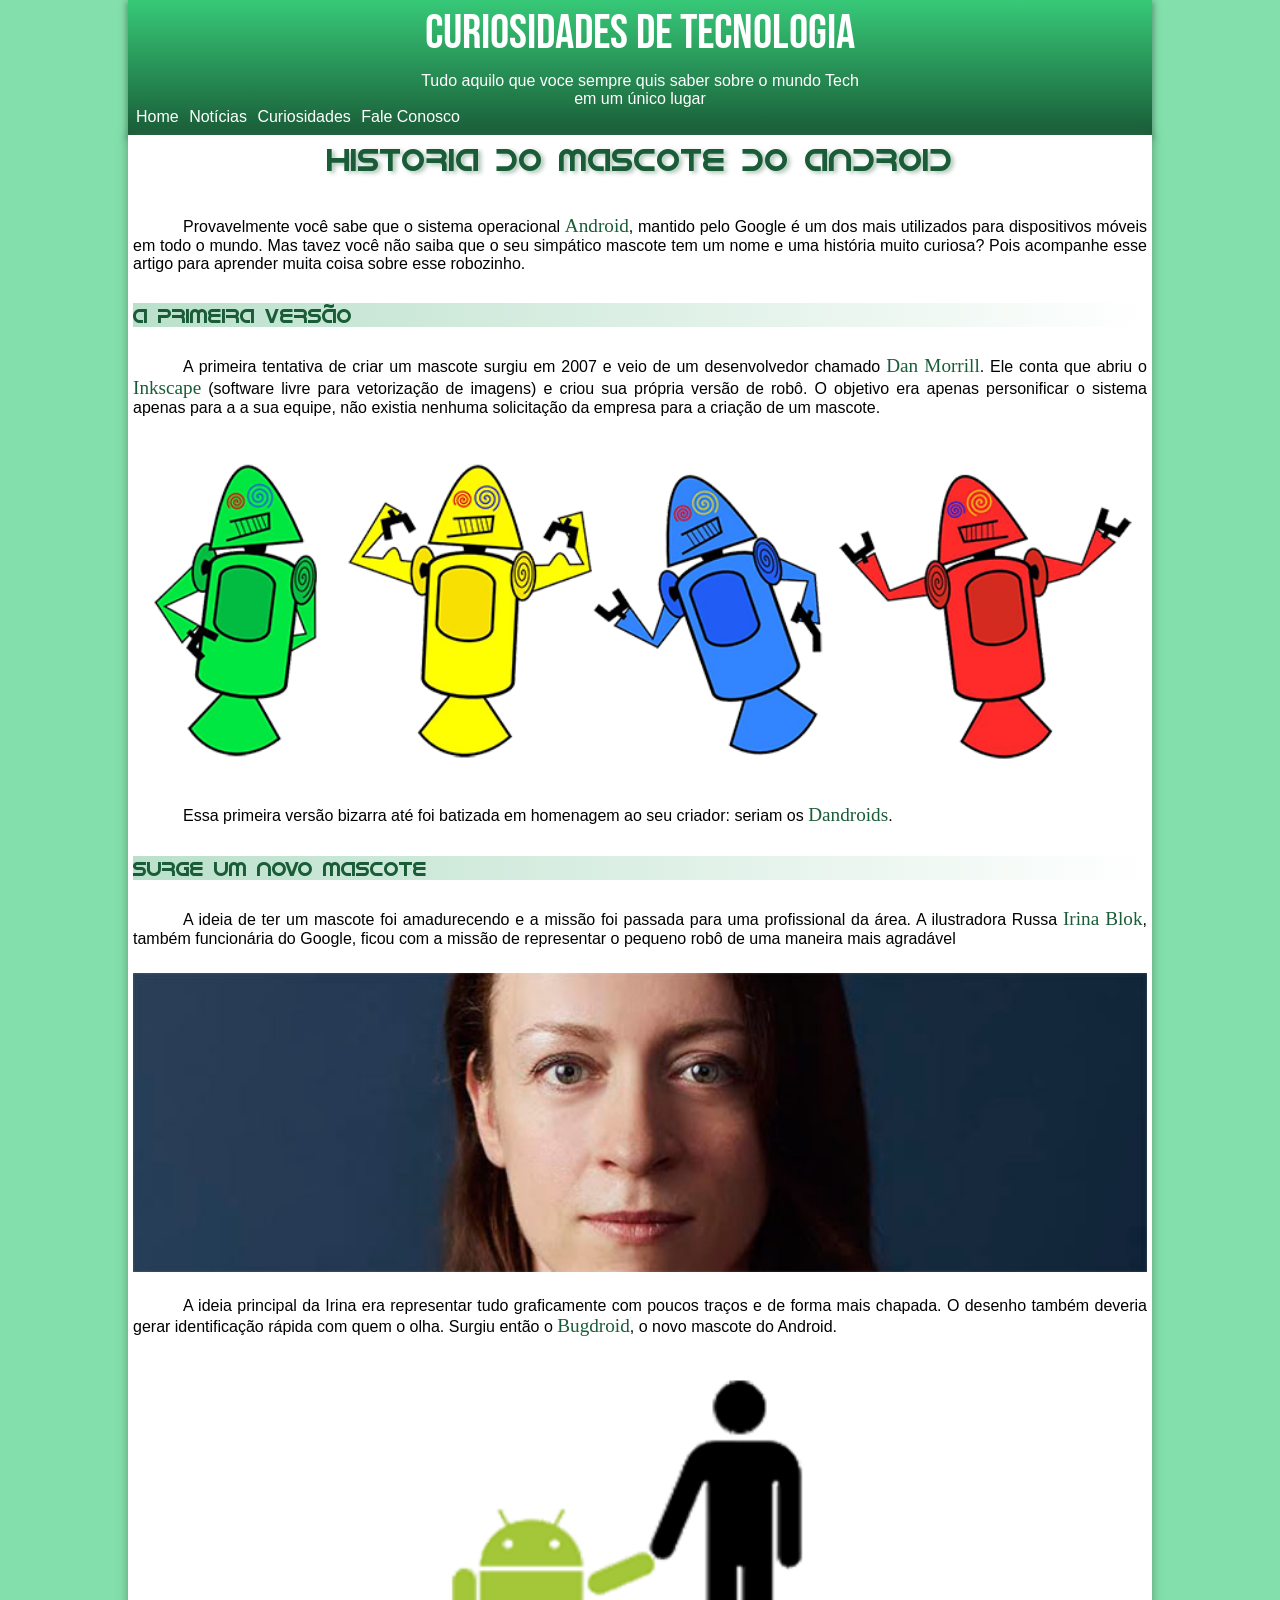
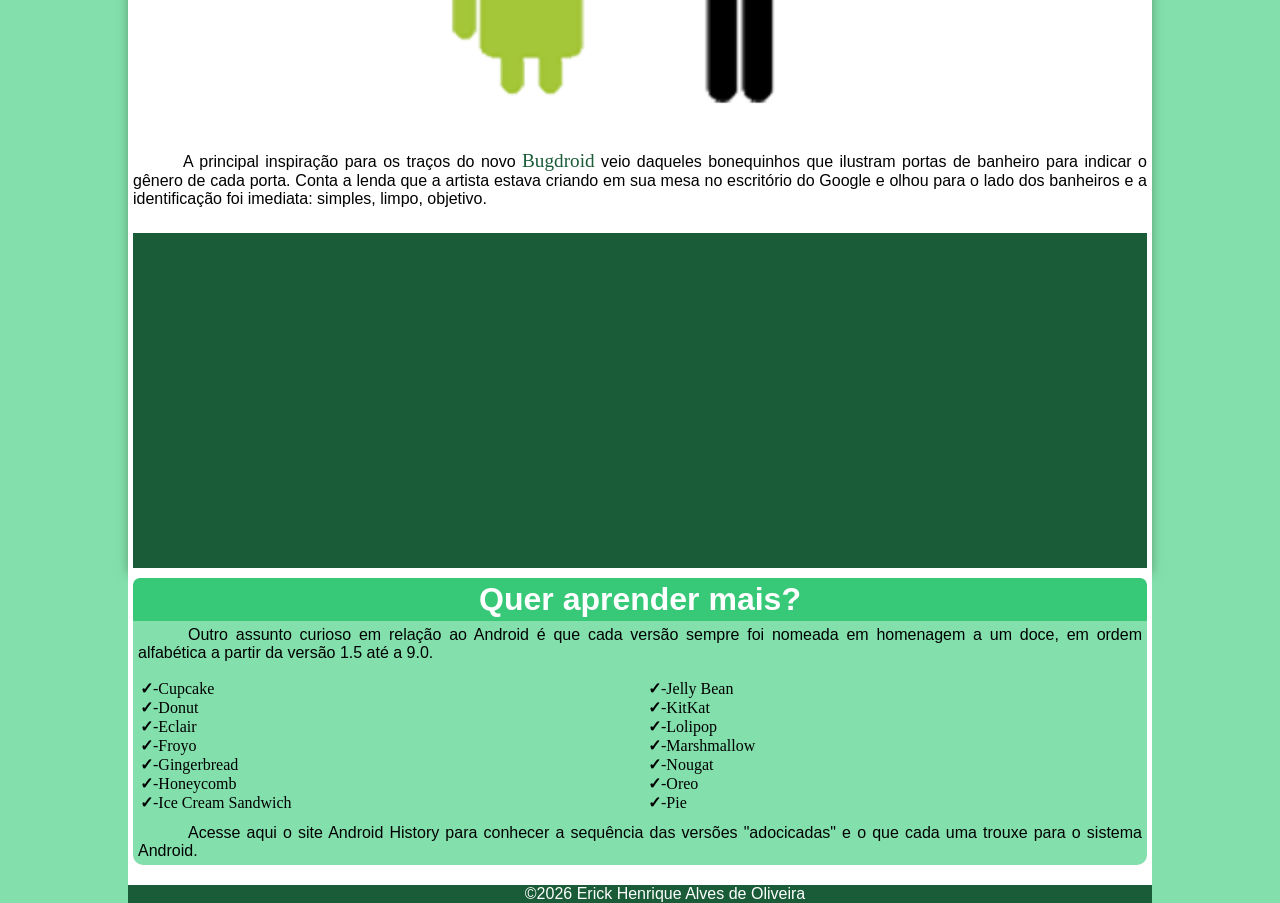
<file: index.html>
<!DOCTYPE html>
<html lang="pt-br">

<head>
    <meta charset="UTF-8">
    <meta name="viewport" content="width=device-width, initial-scale=1.0">
    <title>o android</title>
    <link rel="shortcut icon" href="img/favicon.ico" type="image/x-icon">
    <link rel="stylesheet" href="style.css">
</head>

<body>
    <header id="cabecalho">
        <h1 id="titulo_principal">Curiosidades de Tecnologia</h1>
        <p id="paragrafo">Tudo aquilo que voce sempre quis saber sobre o mundo Tech<br> em um único lugar</p>



        <nav>
            <a id="botoes" href="" rel="next">Home</a>
            <a id="botoes" href="" rel="next">Notícias</a>
            <a id="botoes" href="" rel="next">Curiosidades</a>
            <a id="botoes" href="" rel="next">Fale Conosco</a>
        </nav>
    </header>
    <main>
        <article>
            <h1>Historia do mascote do android</h1>
            <br>
            <p>Provavelmente você sabe que o sistema operacional <a class="link" href="" rel="external">Android</a>,
                mantido pelo
                Google é um dos
                mais utilizados para dispositivos móveis em todo o mundo. Mas tavez você não saiba que o seu simpático
                mascote tem um nome e uma história muito curiosa? Pois acompanhe esse artigo para aprender muita coisa
                sobre esse robozinho.</p>
        </article>
        <section>
            <h2 class="titulos"> A primeira Versão</h2>
            <br>
            <p>A primeira tentativa de criar um mascote surgiu em 2007 e veio de um desenvolvedor chamado <a
                    class="link" href="" rel="external">Dan
                    Morrill</a>. Ele conta que abriu o <a class="link" href="" rel="external">Inkscape</a> (software
                livre para
                vetorização de
                imagens) e criou sua própria versão de robô. O objetivo era apenas personificar o sistema apenas para a
                a sua equipe, não existia nenhuma solicitação da empresa para a criação de um mascote.</p>

            <picture>
                <source media="(min-width: 835px)" srcset="img/dan-droids.png">

                <img id="android" src="img/dan-droids-pq.png" alt="Descrição da imagem">
            </picture>

            <p>Essa primeira versão bizarra até foi batizada em homenagem ao seu criador: seriam os <a class="link"
                    href="">Dandroids</a>.</p>
        </section>

        <section>
            <h2 class="titulos">Surge um novo mascote</h2>
            <br>
            <p>A ideia de ter um mascote foi amadurecendo e a missão foi passada para uma profissional da área. A
                ilustradora Russa <a class="link" href="" rel="external">Irina Blok</a>, também funcionária do Google,
                ficou com a
                missão de
                representar o pequeno robô de uma maneira mais agradável</p>

            <picture>
                <source media="(min-width:835px )" srcset="img/irina-blok.jpg">

                <img src="img/irina-blok-pq.jpg" alt="foto retrato Irina">
            </picture>

            <p>A ideia principal da Irina era representar tudo graficamente com poucos traços e de forma mais chapada. O
                desenho também deveria gerar identificação rápida com quem o olha. Surgiu então o <a class="link"
                    href="" rel="external">Bugdroid</a>, o novo mascote do Android.</p>

            <img src="img/bugdroid.png" id="bug_droid" alt="imagem android">

            <p>A principal inspiração para os traços do novo <a class="link" href="" rel="external">Bugdroid</a> veio
                daqueles
                bonequinhos que
                ilustram portas de banheiro para indicar o gênero de cada porta. Conta a lenda que a artista estava
                criando em sua mesa no escritório do Google e olhou para o lado dos banheiros e a identificação foi
                imediata: simples, limpo, objetivo.</p>

            <div id="Div_youtube"><iframe id="Vid_youtube" width="560" height="315"
                    src="https://www.youtube.com/embed/l2UDgpLz20M?si=FFOdtpTcvaJbdTtR" title="YouTube video player"
                    frameborder="0"
                    allow="accelerometer; autoplay; clipboard-write; encrypted-media; gyroscope; picture-in-picture; web-share"
                    referrerpolicy="strict-origin-when-cross-origin" allowfullscreen></iframe>
            </div>

        </section>

        </article>
    </main>
    <aside>
        <div>
            <h3>Quer aprender mais?</h3>
            <p>Outro assunto curioso em relação ao Android é que cada versão sempre foi nomeada em homenagem a um
                doce, em ordem alfabética a partir da versão 1.5 até a 9.0.</p>
            <ul id="lista">
                <li><a class="list_butom" href="" rel="external">-Cupcake</a></li>
                <li><a class="list_butom" href="" rel="external">-Donut</a></li>
                <li><a class="list_butom" href="" rel="external">-Eclair</a></li>
                <li><a class="list_butom" href="" rel="external">-Froyo</a></li>
                <li><a class="list_butom" href="" rel="external">-Gingerbread</a></li>
                <li><a class="list_butom" href="" rel="external">-Honeycomb</a></li>
                <li><a class="list_butom" href="" rel="external">-Ice Cream Sandwich</a></li>
                <li><a class="list_butom" href="" rel="external">-Jelly Bean</a></li>
                <li><a class="list_butom" href="" rel="external">-KitKat</a></li>
                <li><a class="list_butom" href="" rel="external">-Lolipop</a></li>
                <li><a class="list_butom" href="" rel="external">-Marshmallow</a></li>
                <li><a class="list_butom" href="" rel="external">-Nougat</a></li>
                <li><a class="list_butom" href="" rel="external">-Oreo</a></li>
                <li><a class="list_butom" href="" rel="external">-Pie</a></li>
            </ul>
            <p>Acesse aqui o site Android History para conhecer a sequência das versões "adocicadas" e o que cada uma
                trouxe
                para o sistema Android.</p>
        </div>
    </aside>


    <footer>
        <p id="end">&copy;2026 Erick Henrique Alves de Oliveira</p>
    </footer>
</body>

</html>
</file>
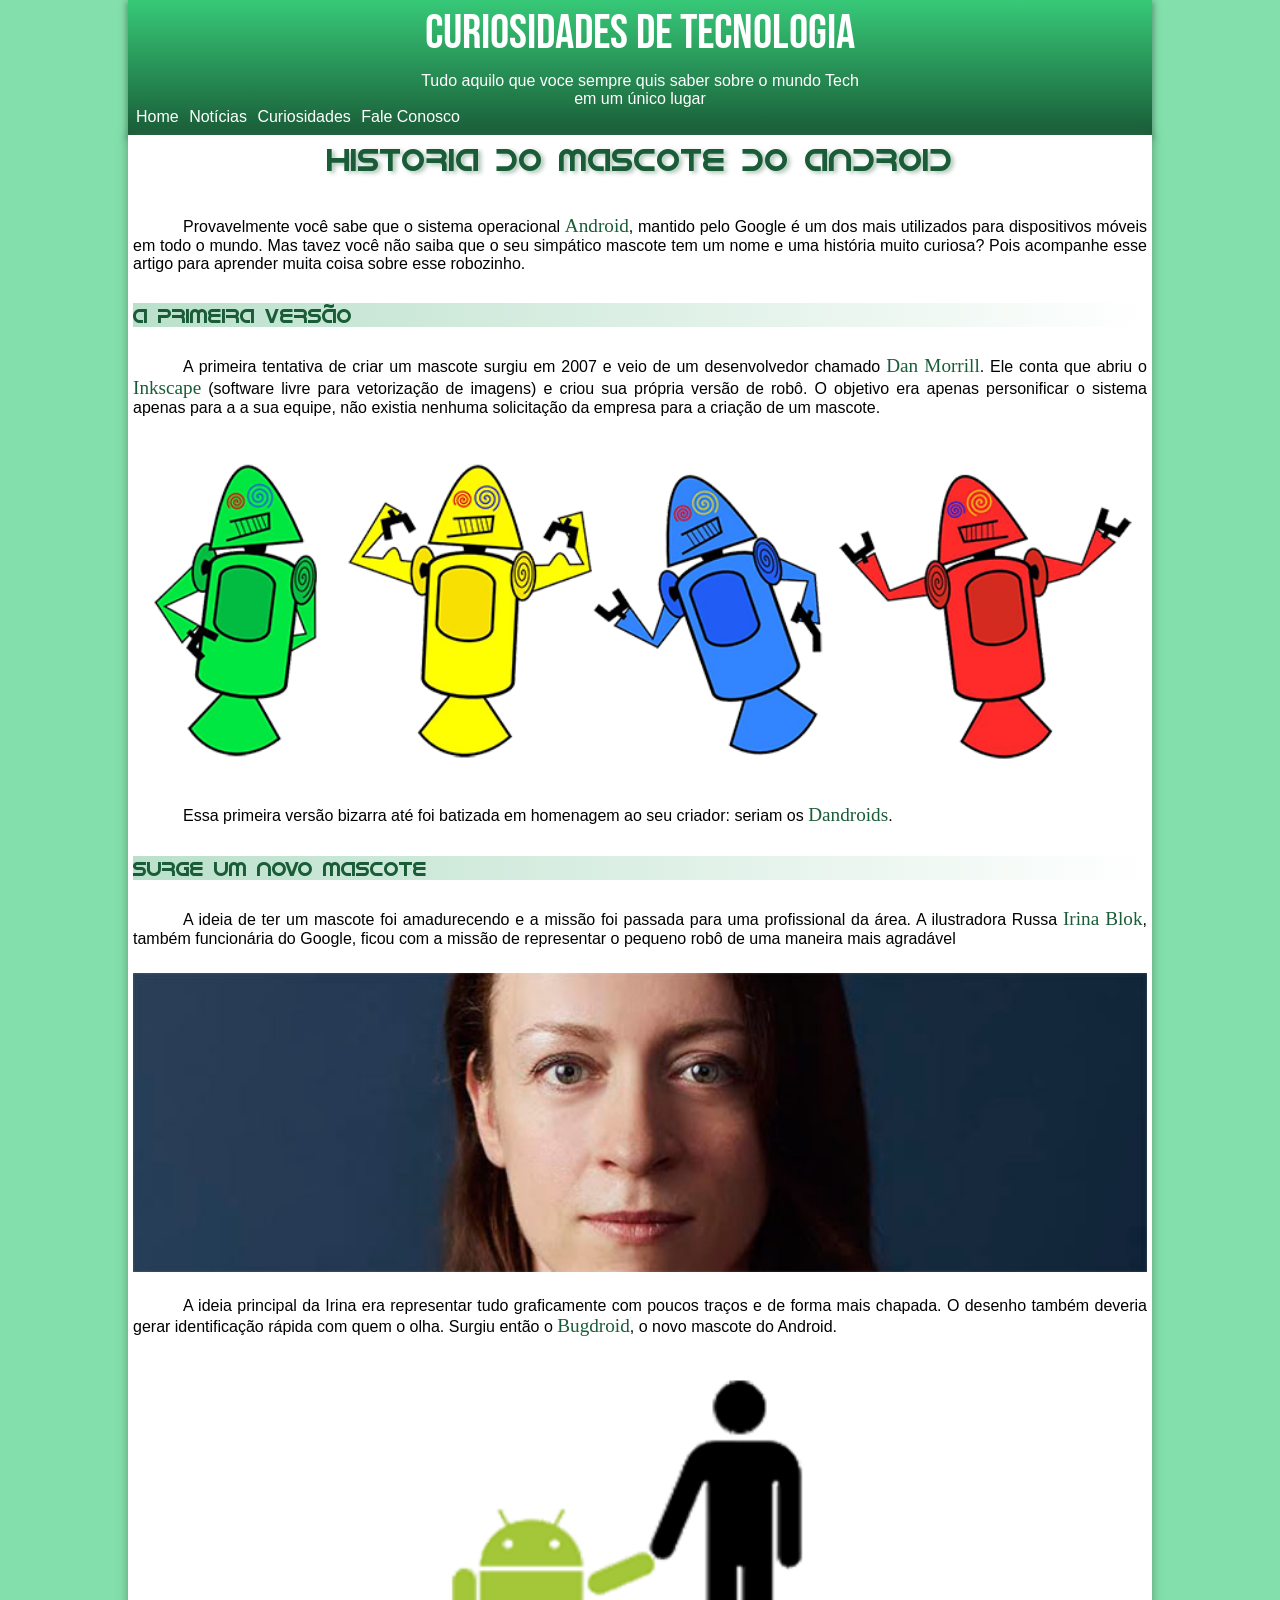
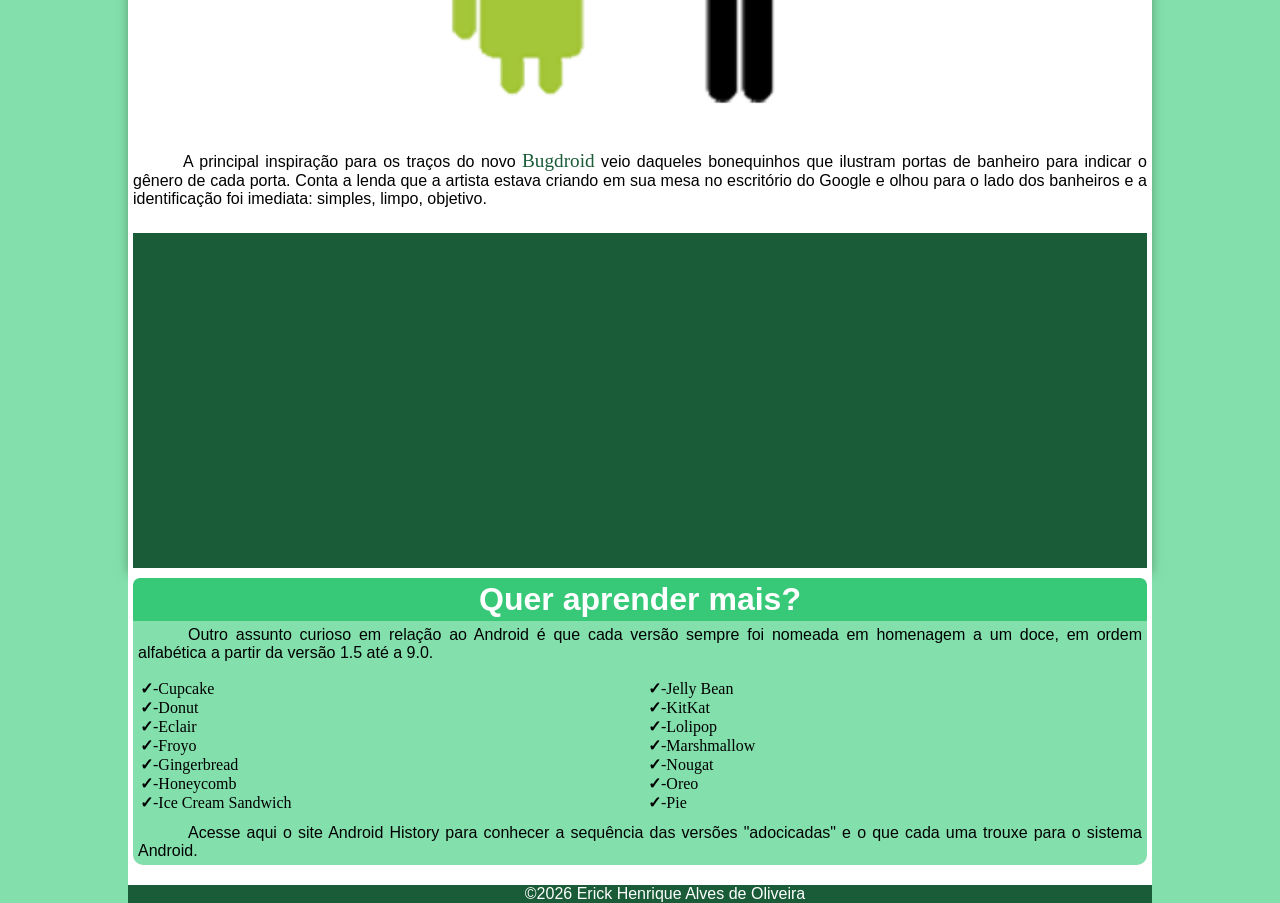
<file: html/index.html>
<!DOCTYPE html>
<html lang="pt-br">

<head>
    <meta charset="UTF-8">
    <meta name="viewport" content="width=device-width, initial-scale=1.0">
    <title>o android</title>
    <link rel="shortcut icon" href="../img/favicon.ico" type="image/x-icon">
    <link rel="stylesheet" href="../css/style.css">
</head>

<body>
    <header id="cabecalho">
        <h1 id="titulo_principal">Curiosidades de Tecnologia</h1>
        <p id="paragrafo">Tudo aquilo que voce sempre quis saber sobre o mundo Tech<br> em um único lugar</p>



        <nav>
            <a id="botoes" href="" rel="next">Home</a>
            <a id="botoes" href="" rel="next">Notícias</a>
            <a id="botoes" href="" rel="next">Curiosidades</a>
            <a id="botoes" href="" rel="next">Fale Conosco</a>
        </nav>
    </header>
    <main>
        <article>
            <h1>Historia do mascote do android</h1>
            <br>
            <p>Provavelmente você sabe que o sistema operacional <a class="link" href="" rel="external">Android</a>,
                mantido pelo
                Google é um dos
                mais utilizados para dispositivos móveis em todo o mundo. Mas tavez você não saiba que o seu simpático
                mascote tem um nome e uma história muito curiosa? Pois acompanhe esse artigo para aprender muita coisa
                sobre esse robozinho.</p>
        </article>
        <section>
            <h2 class="titulos"> A primeira Versão</h2>
            <br>
            <p>A primeira tentativa de criar um mascote surgiu em 2007 e veio de um desenvolvedor chamado <a
                    class="link" href="" rel="external">Dan
                    Morrill</a>. Ele conta que abriu o <a class="link" href="" rel="external">Inkscape</a> (software
                livre para
                vetorização de
                imagens) e criou sua própria versão de robô. O objetivo era apenas personificar o sistema apenas para a
                a sua equipe, não existia nenhuma solicitação da empresa para a criação de um mascote.</p>

            <picture>
                <source media="(min-width: 835px)" srcset="../img/dan-droids.png">

                <img id="android" src="../img/dan-droids-pq.png" alt="Descrição da imagem">
            </picture>

            <p>Essa primeira versão bizarra até foi batizada em homenagem ao seu criador: seriam os <a class="link"
                    href="">Dandroids</a>.</p>
        </section>

        <section>
            <h2 class="titulos">Surge um novo mascote</h2>
            <br>
            <p>A ideia de ter um mascote foi amadurecendo e a missão foi passada para uma profissional da área. A
                ilustradora Russa <a class="link" href="" rel="external">Irina Blok</a>, também funcionária do Google,
                ficou com a
                missão de
                representar o pequeno robô de uma maneira mais agradável</p>

            <picture>
                <source media="(min-width:835px )" srcset="../img/irina-blok.jpg">

                <img src="../img/irina-blok-pq.jpg" alt="foto retrato Irina">
            </picture>

            <p>A ideia principal da Irina era representar tudo graficamente com poucos traços e de forma mais chapada. O
                desenho também deveria gerar identificação rápida com quem o olha. Surgiu então o <a class="link"
                    href="" rel="external">Bugdroid</a>, o novo mascote do Android.</p>

            <img src="../img/bugdroid.png" id="bug_droid" alt="imagem android">

            <p>A principal inspiração para os traços do novo <a class="link" href="" rel="external">Bugdroid</a> veio
                daqueles
                bonequinhos que
                ilustram portas de banheiro para indicar o gênero de cada porta. Conta a lenda que a artista estava
                criando em sua mesa no escritório do Google e olhou para o lado dos banheiros e a identificação foi
                imediata: simples, limpo, objetivo.</p>

            <div id="Div_youtube"><iframe id="Vid_youtube" width="560" height="315"
                    src="https://www.youtube.com/embed/l2UDgpLz20M?si=FFOdtpTcvaJbdTtR" title="YouTube video player"
                    frameborder="0"
                    allow="accelerometer; autoplay; clipboard-write; encrypted-media; gyroscope; picture-in-picture; web-share"
                    referrerpolicy="strict-origin-when-cross-origin" allowfullscreen></iframe>
            </div>

        </section>

        </article>
    </main>
    <aside>
        <div>
            <h3>Quer aprender mais?</h3>
            <p>Outro assunto curioso em relação ao Android é que cada versão sempre foi nomeada em homenagem a um
                doce, em ordem alfabética a partir da versão 1.5 até a 9.0.</p>
            <ul id="lista">
                <li><a class="list_butom" href="" rel="external">-Cupcake</a></li>
                <li><a class="list_butom" href="" rel="external">-Donut</a></li>
                <li><a class="list_butom" href="" rel="external">-Eclair</a></li>
                <li><a class="list_butom" href="" rel="external">-Froyo</a></li>
                <li><a class="list_butom" href="" rel="external">-Gingerbread</a></li>
                <li><a class="list_butom" href="" rel="external">-Honeycomb</a></li>
                <li><a class="list_butom" href="" rel="external">-Ice Cream Sandwich</a></li>
                <li><a class="list_butom" href="" rel="external">-Jelly Bean</a></li>
                <li><a class="list_butom" href="" rel="external">-KitKat</a></li>
                <li><a class="list_butom" href="" rel="external">-Lolipop</a></li>
                <li><a class="list_butom" href="" rel="external">-Marshmallow</a></li>
                <li><a class="list_butom" href="" rel="external">-Nougat</a></li>
                <li><a class="list_butom" href="" rel="external">-Oreo</a></li>
                <li><a class="list_butom" href="" rel="external">-Pie</a></li>
            </ul>
            <p>Acesse aqui o site Android History para conhecer a sequência das versões "adocicadas" e o que cada uma
                trouxe
                para o sistema Android.</p>
        </div>
    </aside>


    <footer>
        <p id="end">&copy;2026 Erick Henrique Alves de Oliveira</p>
    </footer>
</body>

</html>
</file>
<file: style.css>
@charset "UTF-8";

@font-face {
    font-family: 'idroid';
    src: url("fontes/idroid.otf") format('opentype');
    font-weight: normal;
    font-style: normal;
}

@font-face {
    font-family: 'Bebas Neue';
    src: url("fontes/BebasNeue-Regular.ttf") format('opentype');
    font-weight: normal;
    font-style: normal;
}


* {
    margin: 0px;
    padding: 0px;
    font-style: none;
}

body {
    background-color: #83E0AC;
    max-width: 1024px;
    margin: auto;
    height: auto;
}

main {
    box-shadow: 0px 0px 10px #4170559f;
    margin: auto;
    background-color: white;
    padding: 5px;
    font: 1em arial, Helvetica, "Sans-serif";
    text-align: justify;

}

#cabecalho {

    background-image: linear-gradient(to bottom, #37C978, #195C37);
    color: white;
    text-align: center;
    padding: 5px;
    width: auto;
    height: 125px;
    box-shadow: 0px 3px 6px 2px #4170559f;
}

header>nav {
    text-align: justify;
    font: 1em Arial, Helvetica, sans-serif;

}

#botoes {
    text-decoration: none;
    color: white;
    font: bold auto Georgia, Garamond, serif;
    border-radius: 3px;
    padding: 3px 3px 0px 3px;
    transition-duration: .3s;

}

#botoes:hover {
    background-color: #37C978;
    color: black;
}

#titulo_principal {
    font-family: "Bebas Neue", sans-serif;
    font-weight: lighter;
    text-align: center;
    margin-bottom: 10px;
    font-size: 3em;

    @media(max-width:320px) {
        font-size: 2em;
    }
}

article>h1 {
    text-align: center;
    font-family: 'idroid';
    font-weight: normal;
    font-size: 2em;
    color: #195C37;
    margin-bottom: 20px;
    text-shadow: 3px 2px 4px #195c375e;

    @media (max-width:325px) {
        font-size: 1.4em;
    }
}

.titulos {
    font: 20px 'idroid';
    background-image: linear-gradient(to right, #BAE0CB, white);
    text-align: left;
    color: #195C37;
    margin-bottom: 10px;
    margin-top: 30px;
}

img {
    width: 100%;
    height: auto;
    display: block;
    margin: auto;
    margin-top: 25px;
    margin-bottom: 25px;
}

.link {
    text-decoration: none;
    color: #195C37;
    font-family: 'Times New Roman', Times, serif;
    font-size: 1.2EM;

}

.link:hover {
    color: #37C978;

}

#bug_droid {
    max-width: 55%;
}

#paragrafo {
    text-indent: 0%;
    font: 16px "Times NewRoman", Helvetica, serif;
    color: white;
}

#Div_youtube {
    background-color: #195C37;
    width: auto;
    height: auto;
    margin-top: 25px;
    padding: 10px;

    @media(max-width:320px) {
        height: 250px;
    }
}

#Vid_youtube {
    display: block;
    margin: auto;
    max-width: 100%;
    max-height: 400px;

    @media(max-width:320px) {
        max-height: 250px;
    }


}

p {
    font: 16px normal Arial, Verdana, Sans-serif;
    text-indent: 50px;

    @media (max-width: 325px) {
        text-indent: 20px;
    }
}

aside {
    background-color: white;
    margin: auto;
    max-height: auto;
    width: auto;
    padding: 5px;

}

h3 {
    color: white;
    background-color: #37C978;
    border-radius: 7px 7px 0px 0px;
    padding: 3px;
    text-align: center;
    font: bold 2em Arial, Verdana, 'Sans-serif';
    width: auto;
}

aside>div {
    background-color: #83E0AC;
    margin: auto;
    border-radius: 10px;
    height: auto;
    width: auto;
}

aside>div>ul {
    color: black;
    border-radius: 10px;
    height: auto;
    width: auto;
    list-style-position: inside;
    padding: 7px;
    columns: 2;
    margin: auto;
    list-style: none;

}

div>ul>li::before {
    content: '\2713';
    font-weight: bolder;

}

aside>div>p {
    padding: 5px;
    color: black;
    margin-top: px;
    margin-bottom: 5px;
    font: 1em arial, Helvetica, sans-serif;
    text-align: justify;


}


.list_butom {
    text-decoration: none;
    color: black;
}

.list_butom:hover {
    color: #29a661;
}

.list_butom:active {
    color: #6c3af5;
}


footer {
    background-color: white;
    padding-top: 10px;

}

#end {
    background-color: #195C37;
    text-align: center;
    color: white;
    font: 1em bold Arial, Helvetica, sans-serif;
    max-height: auto;
}
</file>
<file: css/style.css>
@charset "UTF-8";

@font-face {
    font-family: 'idroid';
    src: url('../fontes/idroid.otf') format('opentype');
    font-weight: normal;
    font-style: normal;
}

@font-face {
    font-family: 'Bebas Neue';
    src: url('../fontes/BebasNeue-Regular.ttf') format('opentype');
    font-weight: normal;
    font-style: normal;
}


* {
    margin: 0px;
    padding: 0px;
    font-style: none;
}

body {
    background-color: #83E0AC;
    max-width: 1024px;
    margin: auto;
    height: auto;
}

main {
    box-shadow: 0px 0px 10px #4170559f;
    margin: auto;
    background-color: white;
    padding: 5px;
    font: 1em arial, Helvetica, "Sans-serif";
    text-align: justify;

}

#cabecalho {

    background-image: linear-gradient(to bottom, #37C978, #195C37);
    color: white;
    text-align: center;
    padding: 5px;
    width: auto;
    height: 125px;
    box-shadow: 0px 3px 6px 2px #4170559f;
}

header>nav {
    text-align: justify;
    font: 1em Arial, Helvetica, sans-serif;

}

#botoes {
    text-decoration: none;
    color: white;
    font: bold auto Georgia, Garamond, serif;
    border-radius: 3px;
    padding: 3px 3px 0px 3px;
    transition-duration: .3s;

}

#botoes:hover {
    background-color: #37C978;
    color: black;
}

#titulo_principal {
    font-family: "Bebas Neue", sans-serif;
    font-weight: lighter;
    text-align: center;
    margin-bottom: 10px;
    font-size: 3em;

    @media(max-width:320px) {
        font-size: 2em;
    }
}

article>h1 {
    text-align: center;
    font-family: 'idroid';
    font-weight: normal;
    font-size: 2em;
    color: #195C37;
    margin-bottom: 20px;
    text-shadow: 3px 2px 4px #195c375e;

    @media (max-width:325px) {
        font-size: 1.4em;
    }
}

.titulos {
    font: 20px 'idroid';
    background-image: linear-gradient(to right, #BAE0CB, white);
    text-align: left;
    color: #195C37;
    margin-bottom: 10px;
    margin-top: 30px;
}

img {
    width: 100%;
    height: auto;
    display: block;
    margin: auto;
    margin-top: 25px;
    margin-bottom: 25px;
}

.link {
    text-decoration: none;
    color: #195C37;
    font-family: 'Times New Roman', Times, serif;
    font-size: 1.2EM;

}

.link:hover {
    color: #37C978;

}

#bug_droid {
    max-width: 55%;
}

#paragrafo {
    text-indent: 0%;
    font: 16px "Times NewRoman", Helvetica, serif;
    color: white;
}

#Div_youtube {
    background-color: #195C37;
    width: auto;
    height: auto;
    margin-top: 25px;
    padding: 10px;

    @media(max-width:320px) {
        height: 250px;
    }
}

#Vid_youtube {
    display: block;
    margin: auto;
    max-width: 100%;
    max-height: 400px;

    @media(max-width:320px) {
        max-height: 250px;
    }


}

p {
    font: 16px normal Arial, Verdana, Sans-serif;
    text-indent: 50px;

    @media (max-width: 325px) {
        text-indent: 20px;
    }
}

aside {
    background-color: white;
    margin: auto;
    max-height: auto;
    width: auto;
    padding: 5px;

}

h3 {
    color: white;
    background-color: #37C978;
    border-radius: 7px 7px 0px 0px;
    padding: 3px;
    text-align: center;
    font: bold 2em Arial, Verdana, 'Sans-serif';
    width: auto;
}

aside>div {
    background-color: #83E0AC;
    margin: auto;
    border-radius: 10px;
    height: auto;
    width: auto;
}

aside>div>ul {
    color: black;
    border-radius: 10px;
    height: auto;
    width: auto;
    list-style-position: inside;
    padding: 7px;
    columns: 2;
    margin: auto;
    list-style: none;

}

div>ul>li::before {
    content: '\2713';
    font-weight: bolder;

}

aside>div>p {
    padding: 5px;
    color: black;
    margin-top: px;
    margin-bottom: 5px;
    font: 1em arial, Helvetica, sans-serif;
    text-align: justify;


}


.list_butom {
    text-decoration: none;
    color: black;
}

.list_butom:hover {
    color: #29a661;
}

.list_butom:active {
    color: #6c3af5;
}


footer {
    background-color: white;
    padding-top: 10px;

}

#end {
    background-color: #195C37;
    text-align: center;
    color: white;
    font: 1em bold Arial, Helvetica, sans-serif;
    max-height: auto;
}
</file>
